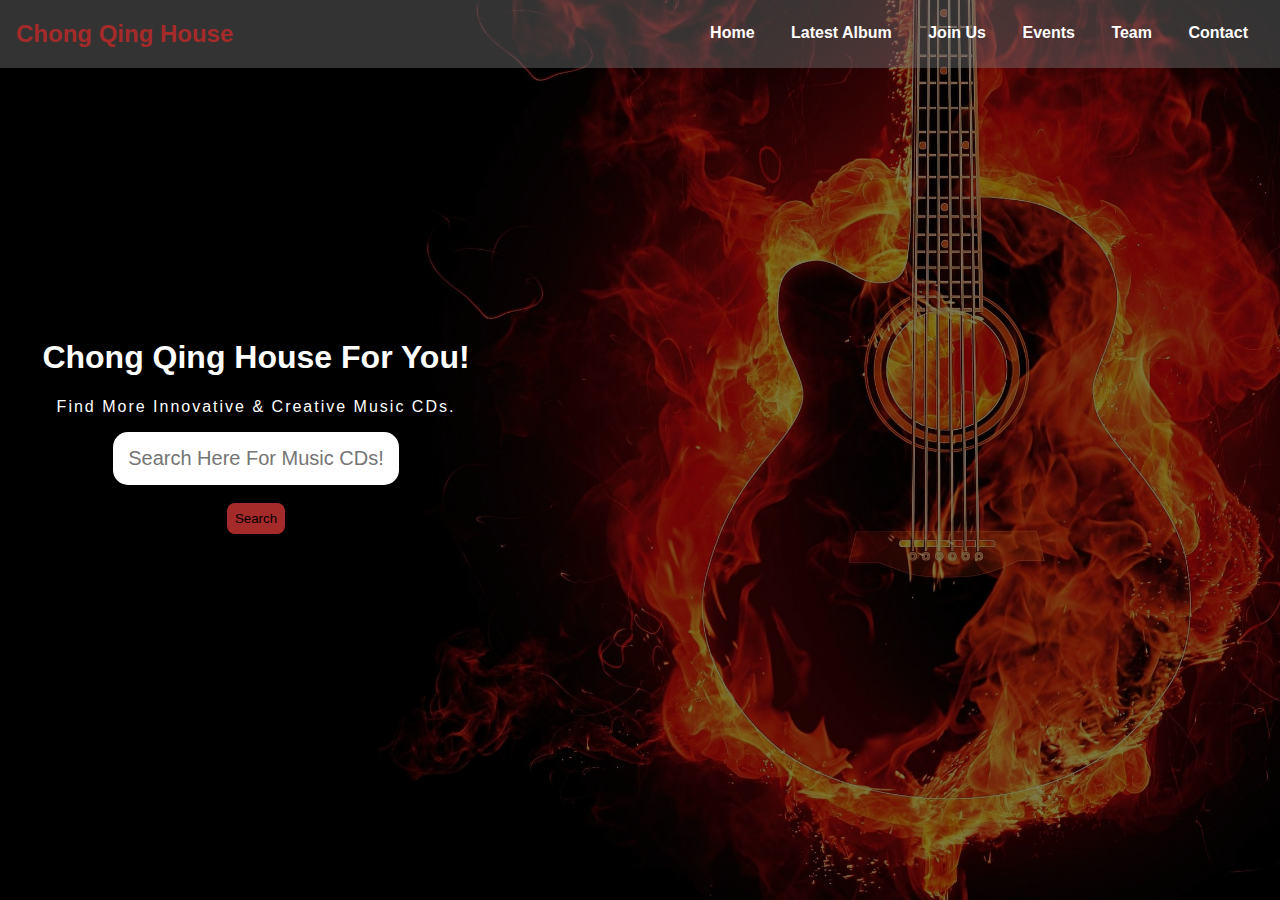
<file: index.html>
<!DOCTYPE html>
<html lang="en">
<head>
    <meta charset="UTF-8">
    <meta name="viewport" content="width=device-width, initial-scale=1.0">
    <title>ChongQingHouse Website</title>
    <link rel="stylesheet" href="index-style.css">
</head>
<body>
    <div class="flex-container">
			<div class="head">
				<h2>Chong Qing House<h2>
			</div>
			<nav>
				<ul>
					<li><a href="#">Home</a></li>
					<li><a href="#">Latest Album</a></li>
					<li><a href="#">Join Us</a></li>
					<li><a href="#">Events</a></li>
					<li><a href="#">Team</a></li>
					<li><a href="#">Contact</a></li>
				</ul>
			</nav>
	</div>
	<div class="container">
		<h1>Chong Qing House For You!</h1>	
		<p>Find More Innovative & Creative Music CDs. </p>
		<form action="list.html">
			<input type="text" class="search" placeholder="Search Here For Music CDs!"><br><br>
			<input type="submit" value="Search" class="btn">
		</form>
	</div>	
</body>
</html>
</file>
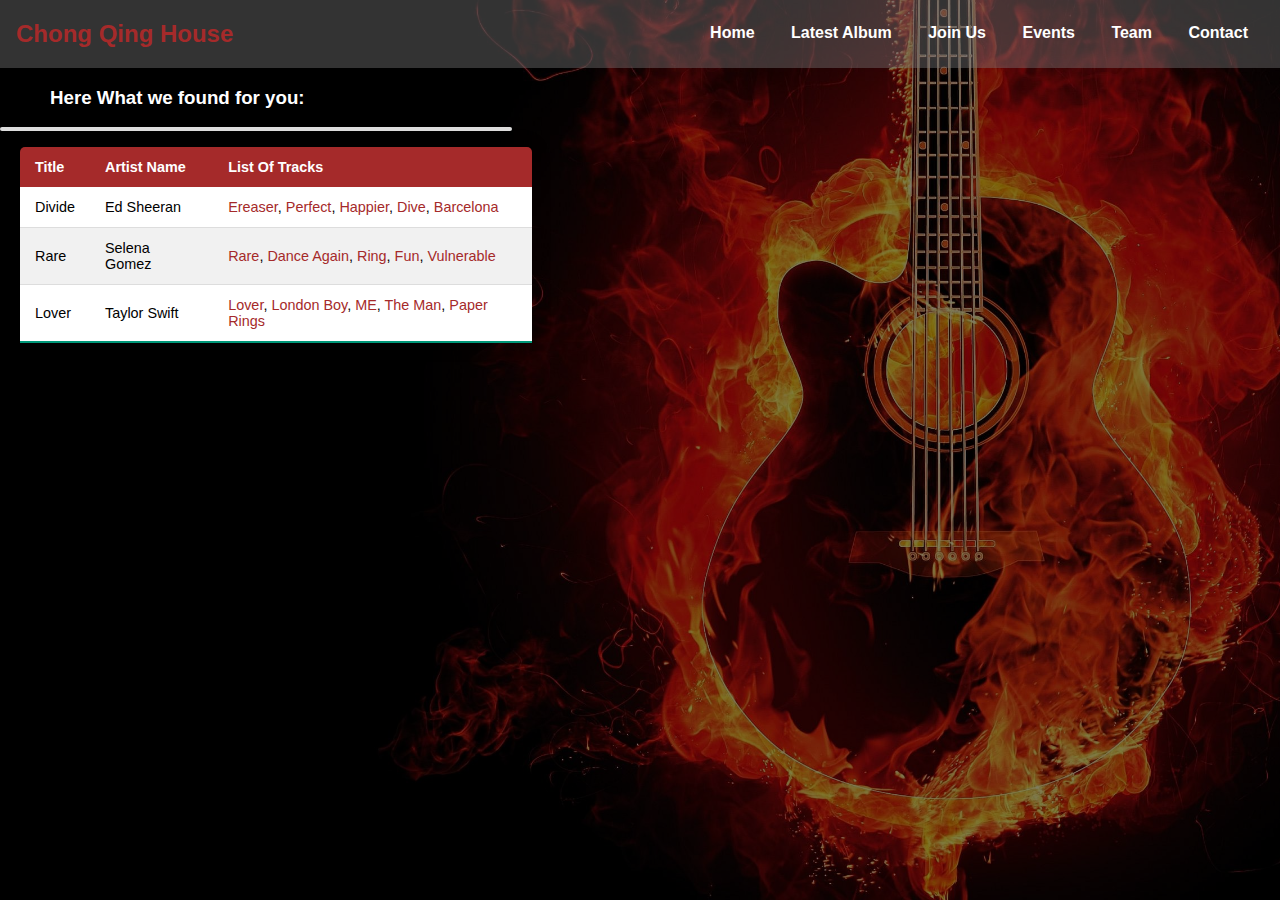
<file: list.html>
<!DOCTYPE html>
<html lang="en">
<head>
    <meta charset="UTF-8">
    <meta name="viewport" content="width=device-width, initial-scale=1.0">
    <title>ChongQingHouse Website</title>
    <link rel="stylesheet" href="index-style.css">
    <link rel="stylesheet" href="list-style.css">
</head>
<body>
    <div class="flex-container">
        <div class="head">
            <h2>Chong Qing House<h2>
        </div>
        <nav>
            <ul>
                <li><a href="#">Home</a></li>
                <li><a href="#">Latest Album</a></li>
                <li><a href="#">Join Us</a></li>
                <li><a href="#">Events</a></li>
                <li><a href="#">Team</a></li>
                <li><a href="#">Contact</a></li>
            </ul>
        </nav>
    </div>
    <h3>Here What we found for you:</h2>
    <hr class="line">
    <div class="table1">
        <table>
            <thead>
                <tr>
                    <th>Title</th>
                    <th>Artist Name</th>
                    <th>List Of Tracks</th>
                </tr>
            </thead>

            <tbody>
                <tr>
                    <td>Divide</td>
                    <td>Ed Sheeran</td>
                    <td>
                        <a href="track.html">Ereaser</a>,
                        <a href="track.html">Perfect</a>,
                        <a href="track.html">Happier</a>,
                        <a href="track.html">Dive</a>,
                        <a href="track.html">Barcelona</a>
                    </td>
    
                </tr>
                <tr>
                    <td>Rare</td>
                    <td>Selena Gomez</td>
                    <td>
                        <a href="track.html">Rare</a>,
                        <a href="track.html">Dance Again</a>,
                        <a href="track.html">Ring</a>,
                        <a href="track.html">Fun</a>,
                        <a href="track.html">Vulnerable</a>
                    </td>
            
                </tr>
                <tr>
                    <td>Lover</td>
                    <td>Taylor Swift</td>
                    <td>
                        <a href="track.html">Lover</a>,
                        <a href="track.html">London Boy</a>,
                        <a href="track.html">ME</a>,
                        <a href="track.html">The Man</a>,
                        <a href="track.html">Paper Rings</a>
                    </td>
             
                </tr>
               
            </tbody>
            
    
        </table>

</body>
</html>
</file>
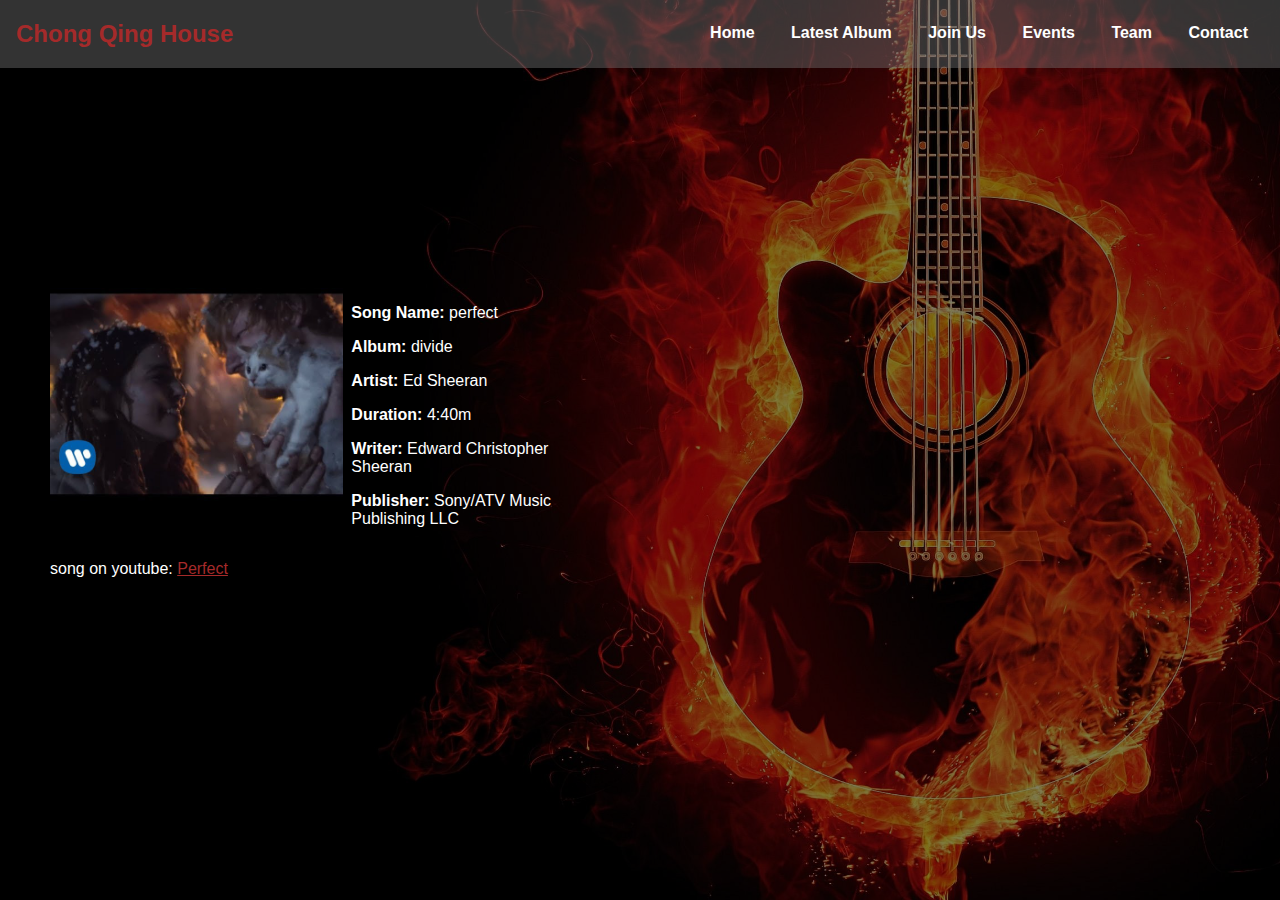
<file: track.html>
<!DOCTYPE html>
<html lang="en">
<head>
    <meta charset="UTF-8">
    <meta name="viewport" content="width=device-width, initial-scale=1.0">
    <title>ChongQingHouse Website</title>
    <link rel="stylesheet" href="index-style.css">
    <link rel="stylesheet" href="track-style.css">
</head>
<body>
    <div class="flex-container">
        <div class="head">
            <h2>Chong Qing House<h2>
        </div>
        <nav>
            <ul>
                <li><a href="#">Home</a></li>
                <li><a href="#">Latest Album</a></li>
                <li><a href="#">Join Us</a></li>
                <li><a href="#">Events</a></li>
                <li><a href="#">Team</a></li>
                <li><a href="#">Contact</a></li>
            </ul>
        </nav>
    </div>

    <div class="song-container">
        <div class="img">
            <img src="./images/cover.jpg" alt="x" height="220px">
        </div>
        <div class="info">
            <p><b>Song Name:</b> perfect</p>
            <p><b>Album:</b> divide</p>
            <p><b>Artist:</b> Ed Sheeran</p>
            <p><b>Duration:</b> 4:40m</p>
            <p><b>Writer:</b> Edward Christopher Sheeran</p>
            <p><b>Publisher:</b> Sony/ATV Music Publishing LLC</p>

            
        </div>
    </div>
    <p style="color: #fff;margin-left: 50px;">song on youtube: <a href="https://www.youtube.com/watch?v=2Vv-BfVoq4g" target="_blank" style="color: brown;">Perfect</a></p>
    
</body>
</html>
</file>
<file: index-style.css>
body{
	padding: 0;
	margin: 0;
	background:linear-gradient(rgba(0, 0, 0, 0.5),rgba(0, 0, 0, 0.5)), url(./images/index.jpg) no-repeat center center fixed;
	background-size: cover;
	font-family: sans-serif;

}

.flex-container{
	overflow: hidden;
	background-color:rgba(128,128,128,0.4) ;
	display: flex;
	flex-wrap: wrap;
	justify-content: space-between;
}

.head{
	margin-left: 1rem;
	color: brown;
}

nav{
	margin-right: 1rem;
	margin-top: 0.5rem;
}

li{
	display: inline;
	padding: 1rem;

}

li a{
	color: #fff;
	text-decoration: none;
	font-weight: bold;
}

.container{
	width: 40%;
	margin-top: 250px;
	overflow: hidden;
	text-align: center;
	color: #fff;
}


.container p{
	letter-spacing: 2px;
}

.search{
	width: 50%;
	text-align: center;
	font-size: 20px;
	border-radius:15px;
	padding: 15px;
	border: none;
}

.btn{
	background-color:brown;
	padding: 0.5rem;
	border:none;
	border-radius: 8px;

}
</file>
<file: list-style.css>
.line{
    width: 40%;
    margin-right: 900px;
	border:none;
	border-radius: 5px;
	height: 3.5px;
	background: #dddddd;
}

h3{
    color: #fff;
    margin-left: 50px;
}

table{
	width: 40%;
    margin-left: 20px;
	margin-top: 1rem;
	border-collapse: collapse;
	font-size: 0.9rem;
	border-radius: 5px 5px 0 0;
	overflow: hidden;
	box-shadow: 0 0 20px rgba(0,0,0,0.15);
}

table thead tr{

	background-color:brown;
	color: #fff;
	text-align: left;
	font-weight: bold;
}

table th, .table1 table td{
	padding: 12px 15px;
}

table tbody tr{
	border-bottom: 1px solid #dddddd;

}

table tbody tr:nth-of-type(odd){
	background-color:#fff;
}

table tbody tr:nth-of-type(even){
	background-color:#f1f1f1;
}

table tbody tr:last-of-type{
	border-bottom: 2px solid #009879;
}

a{
    text-decoration: none;
    color: brown;
}
</file>
<file: track-style.css>
.song-container{
    width: 40%;
    margin-top: 220px;
    margin-left: 50px;
    border-color: cornsilk;
    display: flex;
    
}

.info{
    color: #fff;
    margin-left: 8px;
}
</file>
